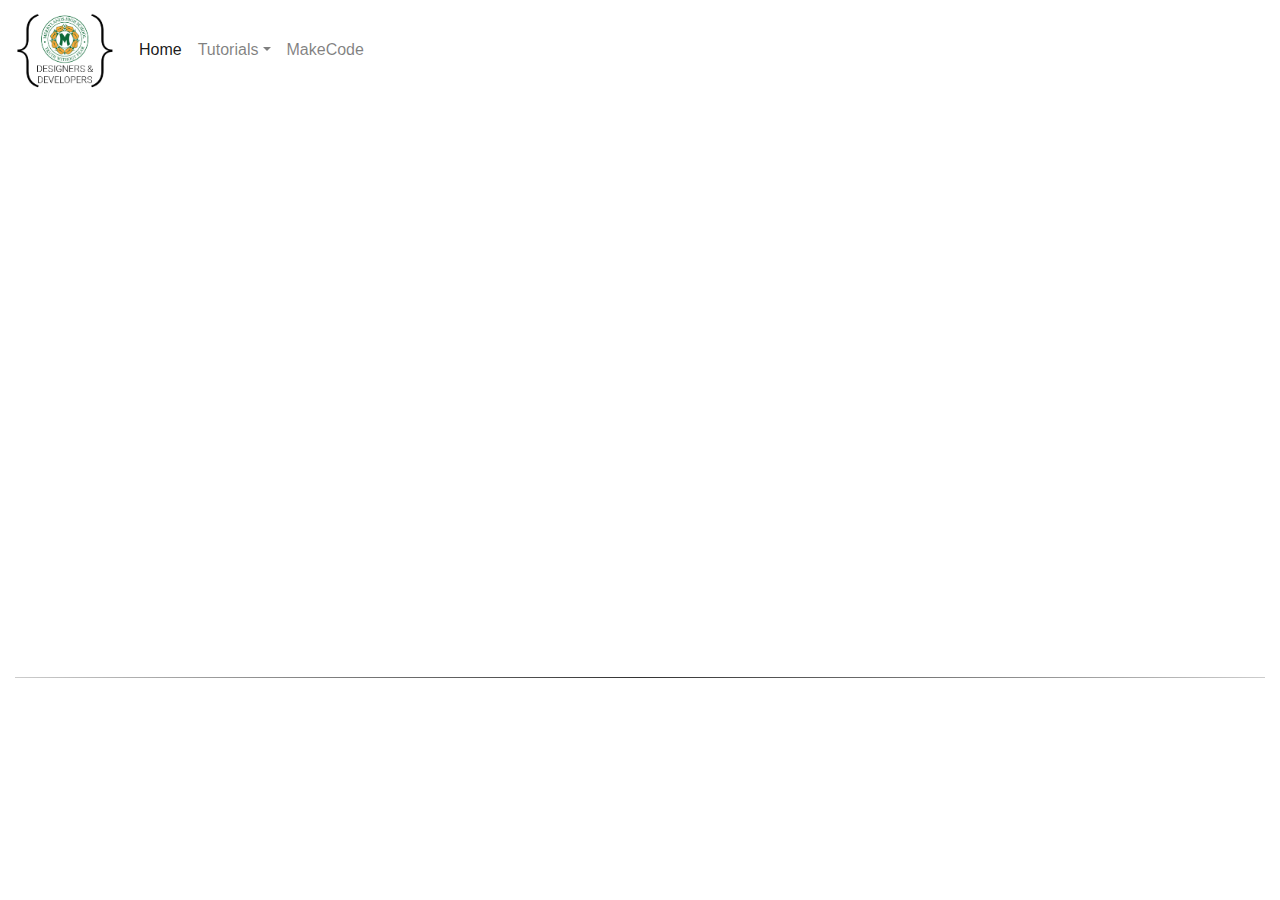
<file: tutorial1.html>
<!doctype html>
<html lang="en">
  <head>
    <!-- Required meta tags -->
    <meta charset="utf-8">
    <meta name="viewport" content="width=device-width, initial-scale=1, shrink-to-fit=no">

    <!-- Bootstrap CSS -->
    <link rel="stylesheet" href="https://stackpath.bootstrapcdn.com/bootstrap/4.4.1/css/bootstrap.min.css" integrity="sha384-Vkoo8x4CGsO3+Hhxv8T/Q5PaXtkKtu6ug5TOeNV6gBiFeWPGFN9MuhOf23Q9Ifjh" crossorigin="anonymous">
	<link rel="stylesheet" href="style.css" >
    <title>Learn micro:bit</title>
  </head>
  <body>
	<div class="container-fluid">
  <nav class="navbar navbar-expand-md navbar-light" >
    <a class="navbar-brand" href="index.html"><img src="logo.png" /></a>
    <button class="navbar-toggler" type="button" data-toggle="collapse" data-target="#navbarSupportedContent" aria-controls="navbarSupportedContent" aria-expanded="false" aria-label="Toggle navigation">
        <span class="navbar-toggler-icon"></span>
    </button>
    <div class="collapse navbar-collapse" id="navbarSupportedContent">
        <ul class="navbar-nav mr-auto">
            <li class="nav-item active">
               <a class="nav-link waves-effect waves-dark" href="index.html">Home<span class="sr-only">(current)</span></a>
            </li>
            <li class="nav-item dropdown">
                <a class="nav-link dropdown-toggle waves-effect waves-dark" id="navbarDropdownMenuLink"               data-toggle="dropdown" aria-haspopup="true" aria-expanded="false">Tutorials</a>
                <div class="dropdown-menu dropdown-info" aria-labelledby="navbarDropdownMenuLink">
					<script language="JavaScript" type="text/javascript" src="menu.js"></script>
                </div>
            </li>
			<li class="nav-item">
                <a class="nav-link waves-effect waves-dark" href="https://makecode.microbit.org/" target="_blank">MakeCode</a>
            </li>
			<li style="display:none">
			        <form class="form-inline">
            <div class="md-form my-0">
                <input class="form-control mr-sm-2" type="text" placeholder="Search" aria-label="Search">
            </div>
        </form>
			</li>
        </ul>
    </div>
</nav>	
		<div class="row">
			<div class="col-md-12 col-lg-7">
				<div class="embed-responsive embed-responsive-4by3">
					<iframe class="embed-responsive-item" src="https://drive.google.com/file/d/1EeUOF7bV5vEm20cjFAYTRQbB2yieKF40/preview" ></iframe>
				</div>
			</div>
			<div class="col-md-12 col-lg-5">
				<div style="position:relative;height:0;padding-bottom:70%;overflow:hidden;"><iframe style="position:absolute;top:0;left:0;width:100%;height:100%;" src="https://makecode.microbit.org/#pub:_TmPPeTU1MPXM" frameborder="0" sandbox="allow-popups allow-forms allow-scripts allow-same-origin"></iframe></div>
			</div>
		</div>
		<div class=" text-center">
			<br/>
			<hr/>

		</div>		
	</div>

    
	<!-- Optional JavaScript -->
    <!-- jQuery first, then Popper.js, then Bootstrap JS -->
    <script src="https://code.jquery.com/jquery-3.4.1.slim.min.js" integrity="sha384-J6qa4849blE2+poT4WnyKhv5vZF5SrPo0iEjwBvKU7imGFAV0wwj1yYfoRSJoZ+n" crossorigin="anonymous"></script>
    <script src="https://cdn.jsdelivr.net/npm/popper.js@1.16.0/dist/umd/popper.min.js" integrity="sha384-Q6E9RHvbIyZFJoft+2mJbHaEWldlvI9IOYy5n3zV9zzTtmI3UksdQRVvoxMfooAo" crossorigin="anonymous"></script>
    <script src="https://stackpath.bootstrapcdn.com/bootstrap/4.4.1/js/bootstrap.min.js" integrity="sha384-wfSDF2E50Y2D1uUdj0O3uMBJnjuUD4Ih7YwaYd1iqfktj0Uod8GCExl3Og8ifwB6" crossorigin="anonymous"></script>
  </body>
</html>
</file>
<file: style.css>
hr {
    border: 0;
    height: 1px;
    background: #333;
    background-image: linear-gradient(to right, #ccc, #333, #ccc);
}
img {width:100px;max-width:100%;margin:0 auto;}
a.navbar-brand, .navbar {padding:0px!important}

.form-control-borderless {
    border: none;
}

.form-control-borderless:hover, .form-control-borderless:active, .form-control-borderless:focus {
    border: none;
    outline: none;
    box-shadow: none;
}

a:visited, a {color:rgba(0,0,0,.9);}

a:hover {color:rgba(0,0,0,.5);}
</file>
